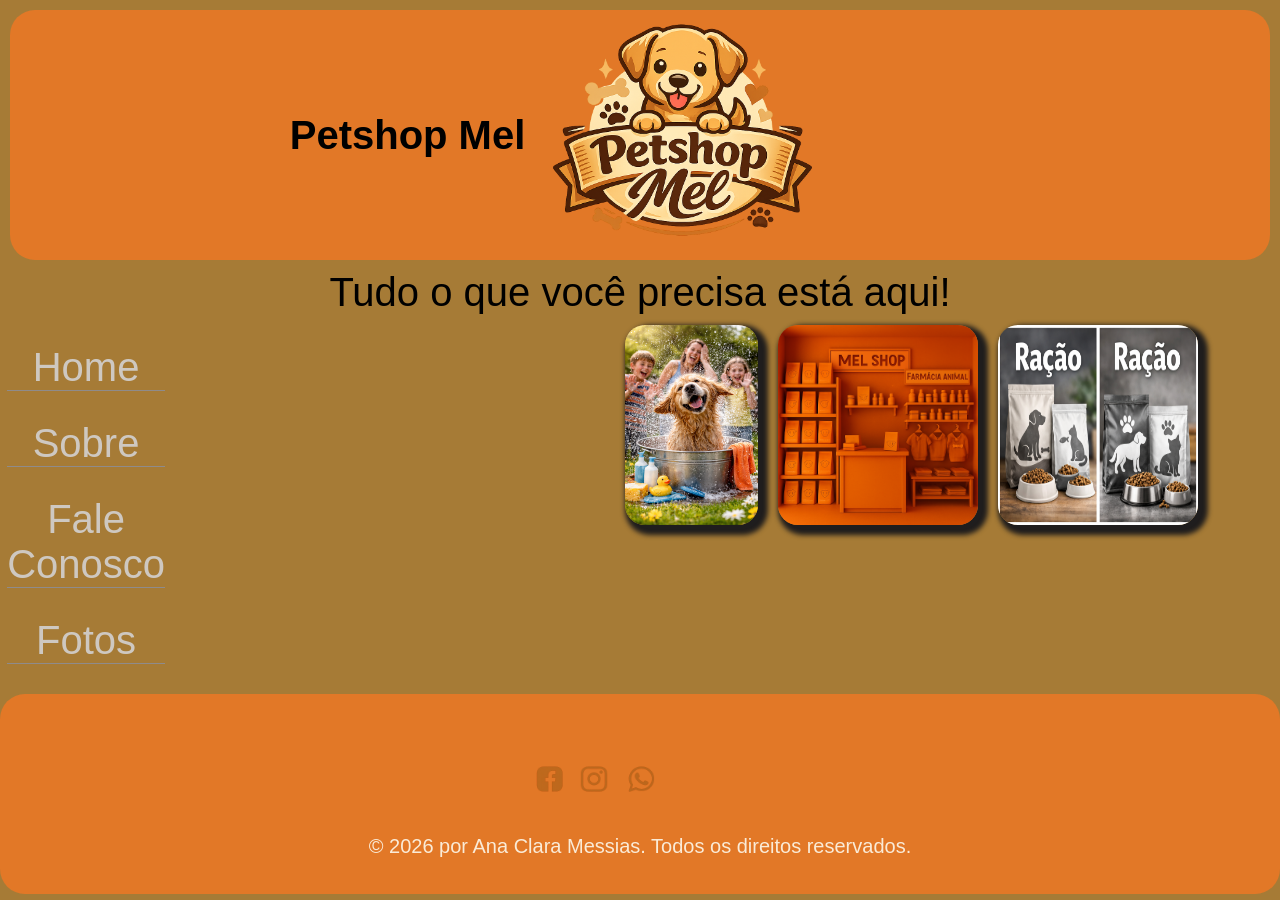
<file: index.html>
<!DOCTYPE html>
<html lang="pt-br">
<head>
    <meta charset="UTF-8">
    <meta name="viewport" content="width=device-width, initial-scale=1.0">
    <meta name="keywords" content="petshop, ração, bem-estar animal, medicamentos ">
    <meta name="description" content="Projeto de petshop para a aula de desenvolvimento web">
    <meta name="author" content="Ana Clara Messias">
    <link rel="shortcut icon" href="logo_sem fundo.png" type="image/x-icon">
    <link rel="stylesheet" href="style.css">
    <title>Projeto Petshop</title>
</head>
<body>
    <!--Esta tag contém o nome da empresa e logo marca-->
    <div class="header">
        <h1>Petshop Mel</h1>
        <img src="logo_sem fundo.png" alt="Logo da empresa">
    </div>
   <div class="container">
    <p>Tudo o que você precisa está aqui!</p>
    
     <div class="main">
          <section>
             
             <img src="golden-shower.png" alt="Cachorro golden tomando banho.">
             <img src="loja-petshop.png" alt="Imagem do ambiente da loja.">
             <img src="racao.png" alt="ração de cão e gato">
        </section>
        <aside >
          <ul>
                <li>
                    <a href="index.html" title="Página sobre">Home</a>
                </li>
                <li>
                    <a href="sobre.html" title="Sobre a pagina">Sobre</a>
                </li>
                <li>
                    <a href="contato.html" title="Fale Conosco">Fale Conosco</a>
                </li>
                <li>
                    <a href="fotos.html" title="fotos da empresa">Fotos</a>
                </li>
            </ul>

        </aside>
     </div>
    
   </div>

   <div class="footer">
    <footer><img src="icones-redes-sociais.png" alt="icones de redes sociais.">
        <p>© 2026 por Ana Clara Messias. Todos os direitos reservados.</p></footer>
    
 </div>
   

   
</body>
</html>
</file>
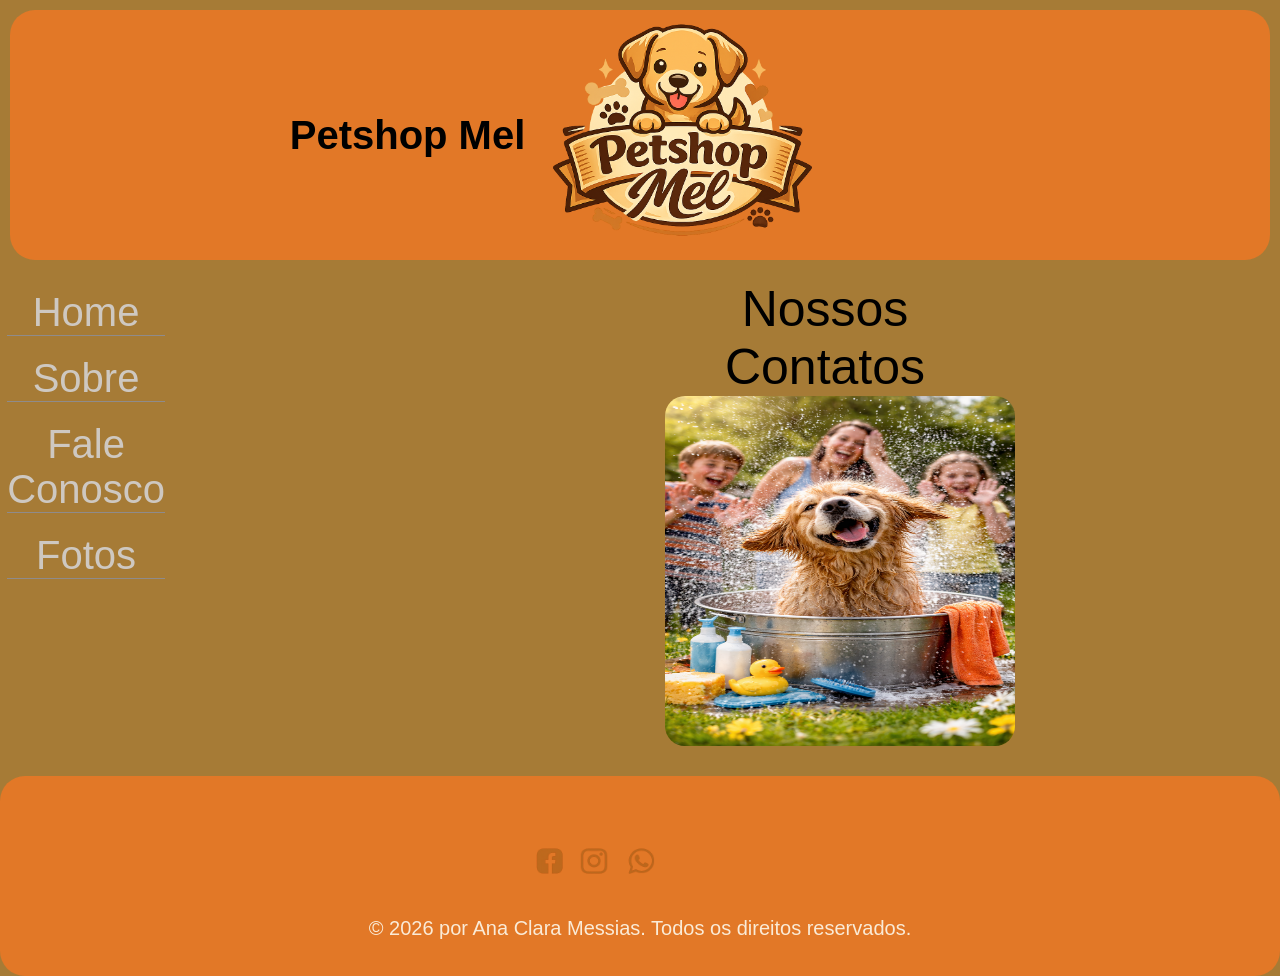
<file: contato.html>
<!DOCTYPE html>
<html lang="pt-br">
<head>
    <meta charset="UTF-8">
    <meta name="viewport" content="width=device-width, initial-scale=1.0">
    <meta name="keywords" content="petshop, ração, bem-estar animal, medicamentos ">
    <meta name="description" content="Projeto de petshop para a aula de desenvolvimento web">
    <meta name="author" content="Ana Clara Messias">
    <link rel="shortcut icon" href="logo_sem fundo.png" type="image/x-icon">
    <link rel="stylesheet" href="contato.css">
    <title>Página de contatos</title>
</head>
<body>
    <!--Esta tag contém o nome da empresa e logo marca-->
    <div class="header">
        <h1>Petshop Mel</h1>
        <img src="logo_sem fundo.png" alt="Logo da empresa">
    </div>
   <div class="container">
   
     <div class="main_contato">
        <section>
             <p>Nossos Contatos</p>
             <img src="golden-shower.png" alt="Cachorro golden tomando banho.">
        </section>
        <aside >
          <ul>
                <li>
                    <a href="index.html" title="Página sobre">Home</a>
                </li>
                <li>
                    <a href="sobre.html" title="Sobre a pagina">Sobre</a>
                </li>
                <li>
                    <a href="contato.html" title="Fale Conosco">Fale Conosco</a>
                </li>
                <li>
                    <a href="fotos.html" title="fotos da empresa">Fotos</a>
                </li>
            </ul>

        </aside>
     </div>
    
   </div>

   <div class="footer">
    <footer><img src="icones-redes-sociais.png" alt="icones de redes sociais.">
        <p>© 2026 por Ana Clara Messias. Todos os direitos reservados.</p></footer>
    
 </div>
   

   
</body>
</html>
</file>
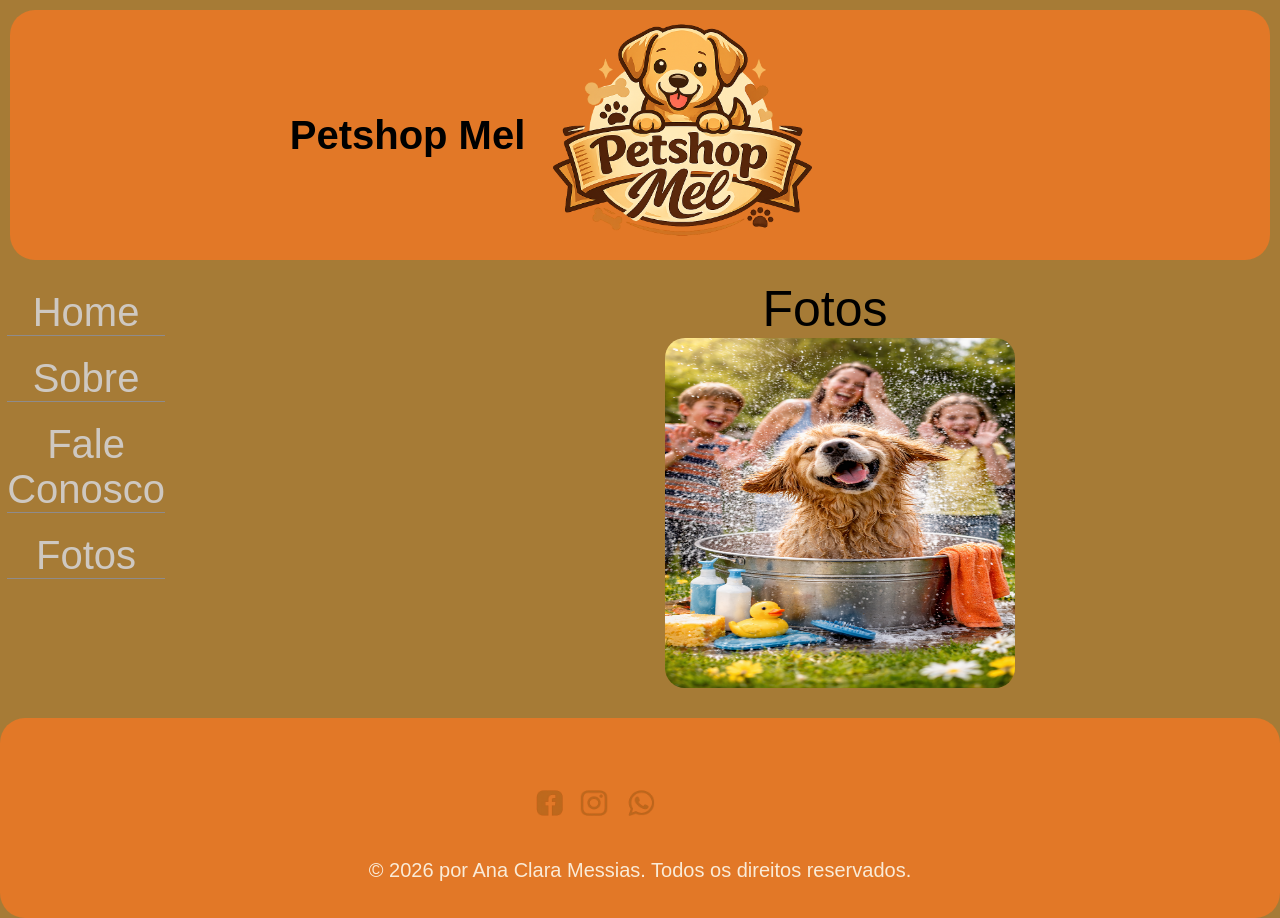
<file: fotos.html>
<!DOCTYPE html>
<html lang="pt-br">
<head>
    <meta charset="UTF-8">
    <meta name="viewport" content="width=device-width, initial-scale=1.0">
    <meta name="keywords" content="petshop, ração, bem-estar animal, medicamentos ">
    <meta name="description" content="Projeto de petshop para a aula de desenvolvimento web">
    <meta name="author" content="Ana Clara Messias">
    <link rel="shortcut icon" href="logo_sem fundo.png" type="image/x-icon">
    <link rel="stylesheet" href="fotos.css">
    <title>Página de fotos</title>
</head>
<body>
    <!--Esta tag contém o nome da empresa e logo marca-->
    <div class="header">
        <h1>Petshop Mel</h1>
        <img src="logo_sem fundo.png" alt="Logo da empresa">
    </div>
   <div class="container">
   
     <div class="main_fotos">
        <section>
             <p>Fotos</p>
             <img src="golden-shower.png" alt="Cachorro golden tomando banho.">
        </section>
        <aside >
          <ul>
                <li>
                    <a href="index.html" title="Página sobre">Home</a>
                </li>
                <li>
                    <a href="sobre.html" title="Sobre a pagina">Sobre</a>
                </li>
                <li>
                    <a href="contato.html" title="Fale Conosco">Fale Conosco</a>
                </li>
                <li>
                    <a href="fotos.html" title="fotos da empresa">Fotos</a>
                </li>
            </ul>

        </aside>
     </div>
    
   </div>

   <div class="footer">
    <footer><img src="icones-redes-sociais.png" alt="icones de redes sociais.">
        <p>© 2026 por Ana Clara Messias. Todos os direitos reservados.</p></footer>
    
 </div>
   

   
</body>
</html>
</file>
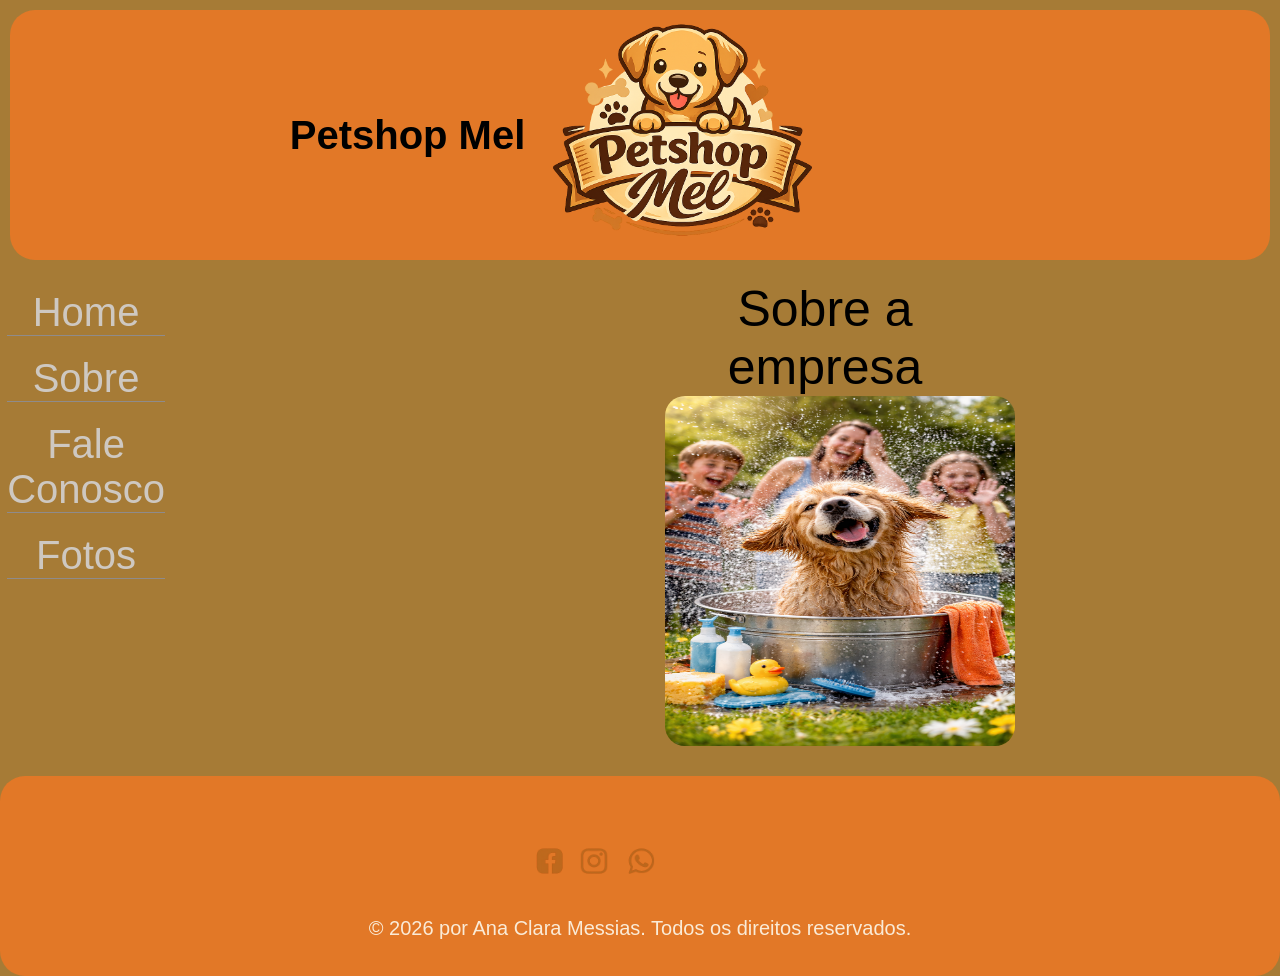
<file: sobre.html>
<!DOCTYPE html>
<html lang="pt-br">
<head>
    <meta charset="UTF-8">
    <meta name="viewport" content="width=device-width, initial-scale=1.0">
    <meta name="keywords" content="petshop, ração, bem-estar animal, medicamentos ">
    <meta name="description" content="Projeto de petshop para a aula de desenvolvimento web">
    <meta name="author" content="Ana Clara Messias">
    <link rel="shortcut icon" href="logo_sem fundo.png" type="image/x-icon">
    <link rel="stylesheet" href="sobre.css">
    <title>Página Sobre</title>
</head>
<body>
    <!--Esta tag contém o nome da empresa e logo marca-->
    <div class="header">
        <h1>Petshop Mel</h1>
        <img src="logo_sem fundo.png" alt="Logo da empresa">
    </div>
   <div class="container">
   
     <div class="main_sobre">
        <section>
             <p>Sobre a empresa</p>
             <img src="golden-shower.png" alt="Cachorro golden tomando banho.">
        </section>
        <aside >
           <ul>
                <li>
                    <a href="index.html" title="Página inicial">Home</a>
                </li>
                <li>
                    <a href="sobre.html" title="Sobre a pagina">Sobre</a>
                </li>
                <li>
                    <a href="contato.html" title="Fale Conosco">Fale Conosco</a>
                </li>
                <li>
                    <a href="fotos.html" title="Fotos da empresa">Fotos</a>
                </li>
            </ul>


        </aside>
     </div>
    
   </div>

   <div class="footer">
    <footer><img src="icones-redes-sociais.png" alt="icones de redes sociais.">
        <p>© 2026 por Ana Clara Messias. Todos os direitos reservados.</p></footer>
    
 </div>
   
</body>
</html>
</file>
<file: style.css>
*{
    padding: 0;
    margin: 0;
}
body{
    padding: 0;
    background-color:rgba(152, 103, 23, 0.863);
    width: 100%;
  
   
   
   

}

.container{ 
 display: flex;
 width: 100%;
 margin-bottom: 20px;
 padding-bottom: 10px;
 align-items: center;
 flex-direction: column;

 




}
.header{
    height: 250px;
    background-color: rgb(226, 120, 39);
    width: auto;
    border-radius: 25px;
    flex-direction: row;
    display: flex;
    margin: 10px;
    align-items: center;
    justify-content: center;
    
}
.header img {
    width: 25%;
    padding-right: 150px;
}
.header h1{
    font-size: 40px;
    font-family: Arial, Helvetica, sans-serif;
}
.main{
    width: 50%;
    flex-direction: row-reverse;
    display: flex;
    padding-right: 50px;
   
    

  }
  
    
  .main section  {
    width: 50%;
    flex-direction: row;
    display: flex;
    padding-left: 50px;
   
    

  }
 
  .container p {
    font-size: 40px;
    font-family:Impact, Haettenschweiler, 'Arial Narrow Bold', sans-serif;
    text-align: center;
  
   


  }
  .main img{
    width: 200px;
    height: 200px;
    border-radius: 20px;
    margin: 10px;
    
    box-shadow:5px 5px  5px 5px rgb(31, 29, 29);

   

   
  }
  .main aside{
    padding-right:150px;
    
  }

  .main aside ul{
    padding-right: 250px;
    text-align: center;
    text-decoration: none;
    list-style-type: none;
    
  }
  .main aside ul li{
    list-style-type: none;
    padding-top: 30px;
    border-bottom: 1px solid rgb(143, 139, 139);
   
    

  }
  
  .main aside ul a{
   list-style-type: none;  
   font-size: 40px;
   font-family: Arial, Helvetica, sans-serif; 
   text-decoration:none; 
   list-style-type: none;
   color:rgba(208, 204, 200, 0.955) ;
   
   
  
 
  }
  ul li:hover a{
    color:rgb(240, 115, 20);
  }

 
  .footer{
    background-color: rgb(226, 120, 39); 
    height: 200px;
    width: 100%;
    border-radius: 25px;
    display: flex;
    align-items: center;
    justify-content: center;

    

    

  }
  .footer img{
    width: 150px;
    padding-left: 150px;

    

  }
  .footer p{
    color: antiquewhite;
    font-size: 20px;
    font-family: Arial, Helvetica, sans-serif;
  }
</file>
<file: contato.css>
*{
    padding: 0;
    margin: 0;
}
body{
    padding: 0;
    background-color:rgba(152, 103, 23, 0.863);
    width: 100%;
  
   
   
   

}

.container{ 
 display: flex;
 width: 100%;
 margin-bottom: 20px;
 padding-bottom: 10px;
 align-items: center;
 flex-direction: column;

 




}
.header{
    height: 250px;
    background-color: rgb(226, 120, 39);
    width: auto;
    border-radius: 25px;
    flex-direction: row;
    display: flex;
    margin: 10px;
    align-items: center;
    justify-content: center;
    
}
.header img {
    width: 25%;
    padding-right: 150px;
}
.header h1{
    font-size: 40px;
    font-family: Arial, Helvetica, sans-serif;
}
.main_contato{
    width: 50%;
    flex-direction: row-reverse;
    display: flex;
    padding-left: 50px;
   
    

  }
  .main_contato section{
    flex-direction: column;
    margin-top: 10px;
    width: 50%;
    display: flex;
    padding-left: 300px;
    
    

  }
  .main_contato section p {
    font-size: 50px;
    font-family: 'Gill Sans', 'Gill Sans MT', Calibri, 'Trebuchet MS', sans-serif;
    text-align: center;

  }
  .main_contato img{
    width: 350px;
    height: 350px;
    border-radius: 20px;

   
  }
  .main_contato aside ul{
    padding-right: 200px;
    text-align: center;
  }
  .main_contato aside ul li{
    list-style-type: none;
    padding-top: 20px;
    border-bottom: 1px solid rgb(143, 139, 139);
   
    

  }
  .main_contato aside ul a{
   list-style-type: none;  
   font-size: 40px;
   font-family: Arial, Helvetica, sans-serif; 
   text-decoration:none; 
   list-style-type: none;
   color:rgba(208, 204, 200, 0.955) ;
   
   
  
 
  }
  ul li:hover a{
    color:rgb(240, 115, 20);
  }
  
  .footer{
    background-color: rgb(226, 120, 39); 
    height: 200px;
    width: 100%;
    border-radius: 25px;
    display: flex;
    align-items: center;
    justify-content: center;

    

    

  }
  .footer img{
    width: 150px;
    padding-left: 150px;

    

  }
  .footer p{
    color: antiquewhite;
    font-size: 20px;
    font-family: Arial, Helvetica, sans-serif;
  }
</file>
<file: fotos.css>
*{
    padding: 0;
    margin: 0;
}
body{
    padding: 0;
    background-color:rgba(152, 103, 23, 0.863);
    width: 100%;
  
   
   
   

}

.container{ 
 display: flex;
 width: 100%;
 margin-bottom: 20px;
 padding-bottom: 10px;
 align-items: center;
 flex-direction: column;

 




}
.header{
    height: 250px;
    background-color: rgb(226, 120, 39);
    width: auto;
    border-radius: 25px;
    flex-direction: row;
    display: flex;
    margin: 10px;
    align-items: center;
    justify-content: center;
    
}
.header img {
    width: 25%;
    padding-right: 150px;
}
.header h1{
    font-size: 40px;
    font-family: Arial, Helvetica, sans-serif;
}
.main_fotos{
    width: 50%;
    flex-direction: row-reverse;
    display: flex;
    padding-left: 50px;
   
    

  }
  .main_fotos section{
    flex-direction: column;
    margin-top: 10px;
    width: 50%;
    display: flex;
    padding-left: 300px;
    
    

  }
  .main_fotos section p {
    font-size: 50px;
    font-family: 'Gill Sans', 'Gill Sans MT', Calibri, 'Trebuchet MS', sans-serif;
    text-align: center;

  }
  .main_fotos img{
    width: 350px;
    height: 350px;
    border-radius: 20px;

   
  }
  .main_fotos aside ul{
    padding-right: 200px;
    text-align: center;
  }
  .main_fotos aside ul li{
    list-style-type: none;
    padding-top: 20px;
    border-bottom: 1px solid rgb(143, 139, 139);
   
    

  }
  .main_fotos aside ul a{
   list-style-type: none;  
   font-size: 40px;
   font-family: Arial, Helvetica, sans-serif; 
   text-decoration:none; 
   list-style-type: none;
   color:rgba(208, 204, 200, 0.955) ;
   
   
  
 
  }
  ul li:hover a{
    color:rgb(240, 115, 20);
  }
  
  .footer{
    background-color: rgb(226, 120, 39); 
    height: 200px;
    width: 100%;
    border-radius: 25px;
    display: flex;
    align-items: center;
    justify-content: center;

    

    

  }
  .footer img{
    width: 150px;
    padding-left: 150px;

    

  }
  .footer p{
    color: antiquewhite;
    font-size: 20px;
    font-family: Arial, Helvetica, sans-serif;
  }
</file>
<file: sobre.css>
*{
    padding: 0;
    margin: 0;
}
body{
    padding: 0;
    background-color:rgba(152, 103, 23, 0.863);
    width: 100%;
  
   
   
   

}

.container{ 
 display: flex;
 width: 100%;
 margin-bottom: 20px;
 padding-bottom: 10px;
 align-items: center;
 flex-direction: column;

 




}
.header{
    height: 250px;
    background-color: rgb(226, 120, 39);
    width: auto;
    border-radius: 25px;
    flex-direction: row;
    display: flex;
    margin: 10px;
    align-items: center;
    justify-content: center;
    
}
.header img {
    width: 25%;
    padding-right: 150px;
}
.header h1{
    font-size: 40px;
    font-family: Arial, Helvetica, sans-serif;
}
.main_sobre{
    width: 50%;
    flex-direction: row-reverse;
    display: flex;
    padding-left: 50px;
   
    

  }
  .main_sobre section{
    flex-direction: column;
    margin-top: 10px;
    width: 50%;
    display: flex;
    padding-left: 300px;
    
    

  }
  .main_sobre section p {
    font-size: 50px;
    font-family: 'Gill Sans', 'Gill Sans MT', Calibri, 'Trebuchet MS', sans-serif;
    text-align: center;

  }
  .main_sobre img{
    width: 350px;
    height: 350px;
    border-radius: 20px;

   
  }
  .main_sobre aside ul{
    padding-right: 200px;
    text-align: center;
  }
  .main_sobre aside ul li{
    list-style-type: none;
    padding-top: 20px;
    border-bottom: 1px solid rgb(143, 139, 139);
   
    

  }
  .main_sobre aside ul a{
   list-style-type: none;  
   font-size: 40px;
   font-family: Arial, Helvetica, sans-serif; 
   text-decoration:none; 
   list-style-type: none;
   color:rgba(208, 204, 200, 0.955) ;
   
   
  
 
  }
  ul li:hover a{
    color:rgb(240, 115, 20);
  }
  
  .footer{
    background-color: rgb(226, 120, 39); 
    height: 200px;
    width: 100%;
    border-radius: 25px;
    display: flex;
    align-items: center;
    justify-content: center;

    

    

  }
  .footer img{
    width: 150px;
    padding-left: 150px;

    

  }
  .footer p{
    color: antiquewhite;
    font-size: 20px;
    font-family: Arial, Helvetica, sans-serif;
  }
</file>
